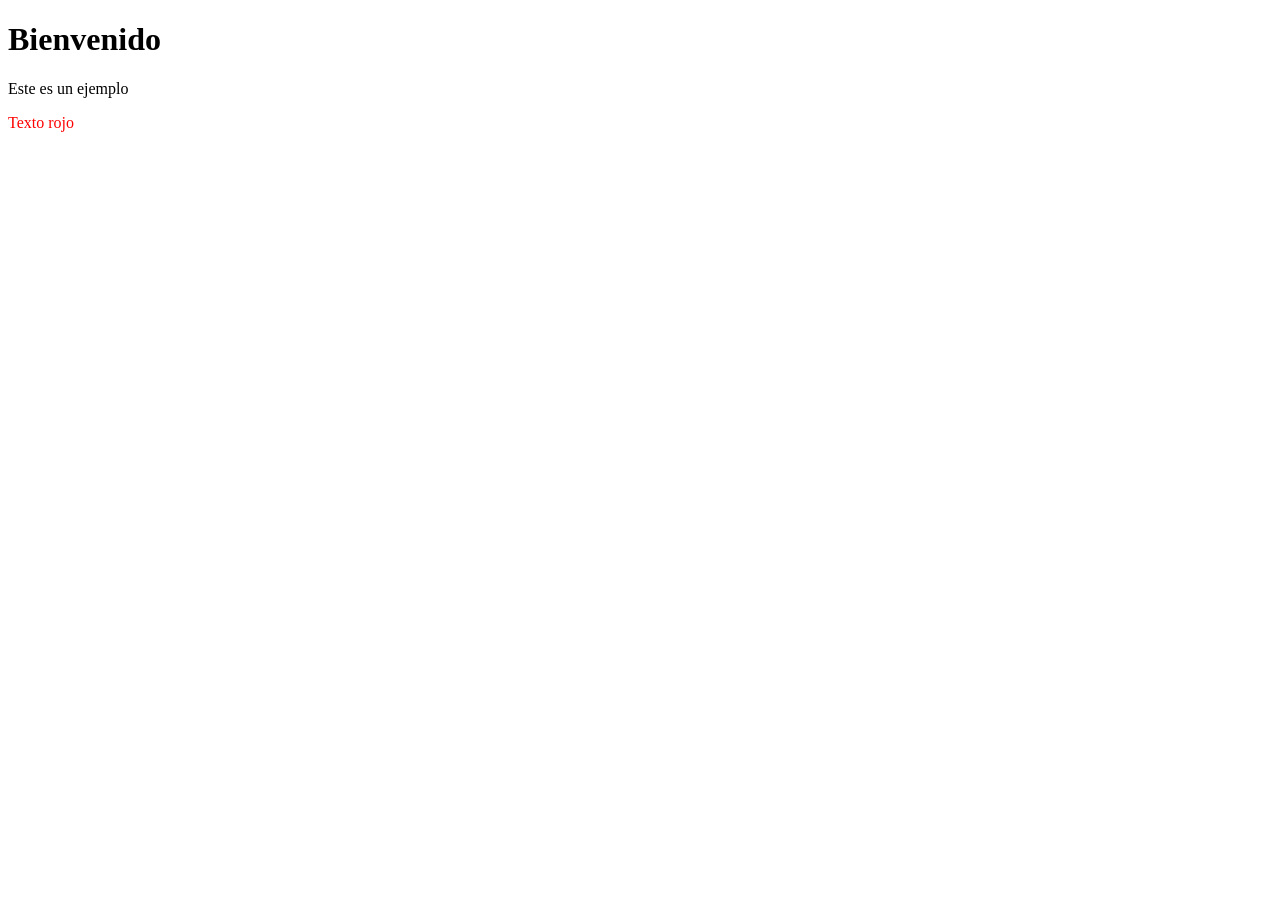
<file: codigo_a_corregir/index.html>
<!DOCTYPE html>
<html lang="es">

<head>
    <meta charset="UTF-8">
    <meta name="viewport" content="width=device-width, initial-scale=1.0">
    <title>Mi Pagina</title>
</head>

<body>
    <h1>Bienvenido</h1>
    <p>Este es un ejemplo</p>
    <div style="color: red">Texto rojo</div>
</body>

</html>
</file>
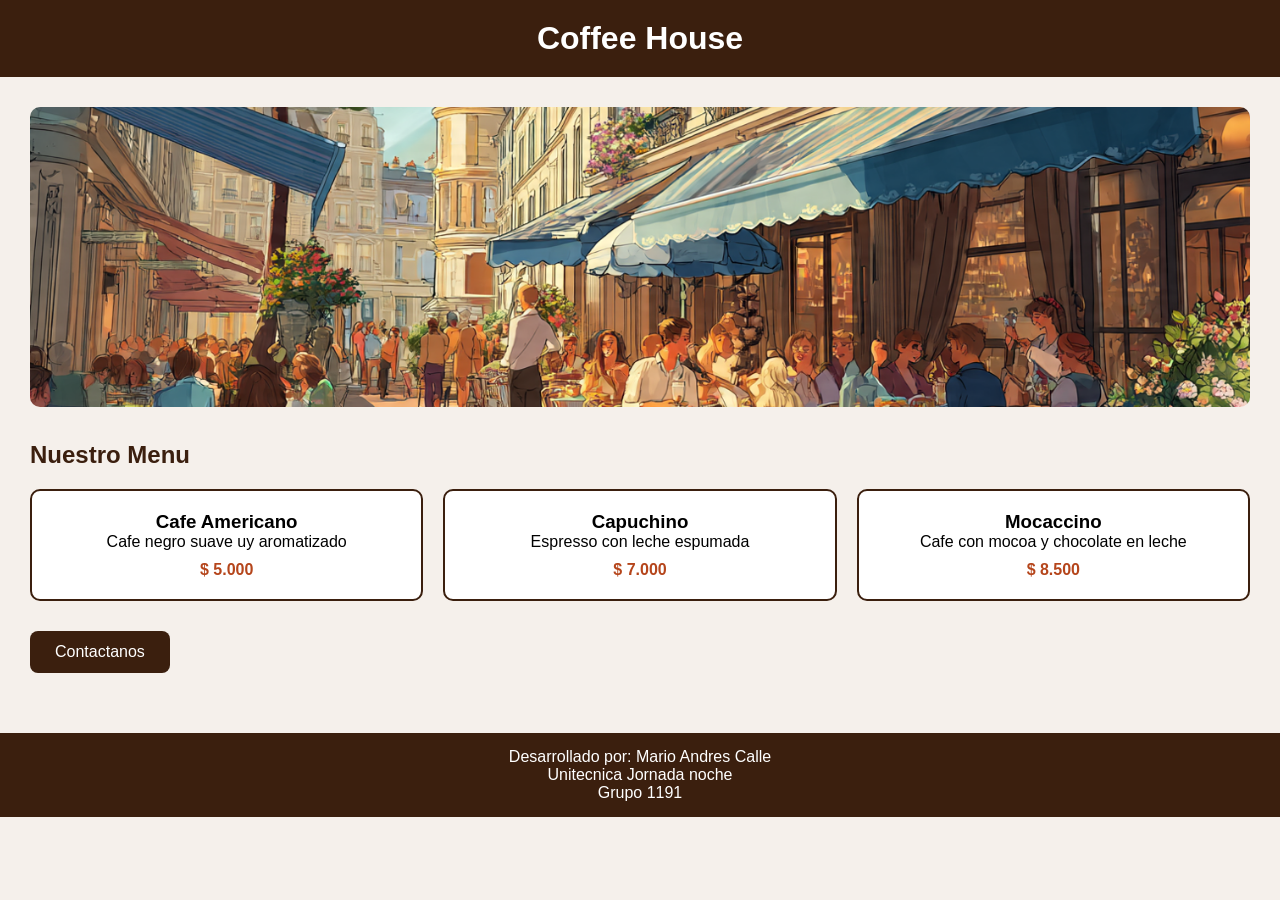
<file: Coffee_House/index.html>
<!DOCTYPE html>
<html lang="es">

<head>
    <meta charset="UTF-8">
    <meta name="viewport" content="width=device-width, initial-scale=1.0">
    <link rel="stylesheet" href="style.css">
    <title>Coffee House</title>
</head>

<body>
    <header>
        <h1>Coffee House</h1>
    </header>

    <main>
        <!--imagen representativa-->
        <img src="img/cafeteria_parisina.png" alt="Coffee House"  class="imagen-cafe">

        <!--menu de productos-->
        <h2>Nuestro Menu</h2>
        <div class="menu">

            <div class="producto">
                <h3>Cafe Americano</h3>
                <p>Cafe negro suave uy aromatizado</p>
                <p class="precio">$ 5.000</p>
            </div>

            <div class="producto">
                <h3>Capuchino</h3>
                <p>Espresso con leche espumada</p>
                <p class="precio">$ 7.000</p>
            </div>

            <div class="producto">
                <h3>Mocaccino</h3>
                <p>Cafe con mocoa y chocolate en leche</p>
                <p class="precio">$ 8.500</p>
            </div>

        </div>

        <button class="botoncontacto">Contactanos</button>

    </main>

    <footer>
        <p>Desarrollado por: Mario Andres Calle<br>
           Unitecnica Jornada noche<br>Grupo 1191</p>
    </footer>
</body>

</html>
</file>
<file: Coffee_House/style.css>
* {
    margin: 0;
    padding: 0;
}


body {
    font-family: Arial, Helvetica, sans-serif;
    background-color: #f5f0eb;
}

header {
    background-color: #3b1f0e;
    color: white;
    padding: 20px;
    text-align: center;
}

main {
    padding: 30px;
}

h2 {
    margin-bottom: 20px;
    color: #3b1f0e;
}

/* Flexbox para organizar los productos en fila */
.menu {
    display: flex;
    gap: 20px;
    margin-bottom: 30px;
}

/* Cada tarjeta de producto */
.producto {
    flex: 1;
    background-color: white;
    border: 2px solid #3b1f0e;
    border-radius: 10px;
    padding: 20px;
    text-align: center;
}

.precio {
    color: #b5451b;
    font-weight: bold;
    margin-top: 10px;
}

.botoncontacto {
    background-color: #3b1f0e;
    color: white;
    padding: 12px 25px;
    border: none;
    border-radius: 8px;
    font-size: 16px;
}

footer {
    background-color: #3b1f0e;
    color: white;
    text-align: center;
    padding: 15px;
    margin-top: 30px;
}

.imagen-cafe {
    width: 100%;
    height: 300px;
    object-fit: cover;
    border-radius: 10px;
    margin-bottom: 30px;
}
</file>
